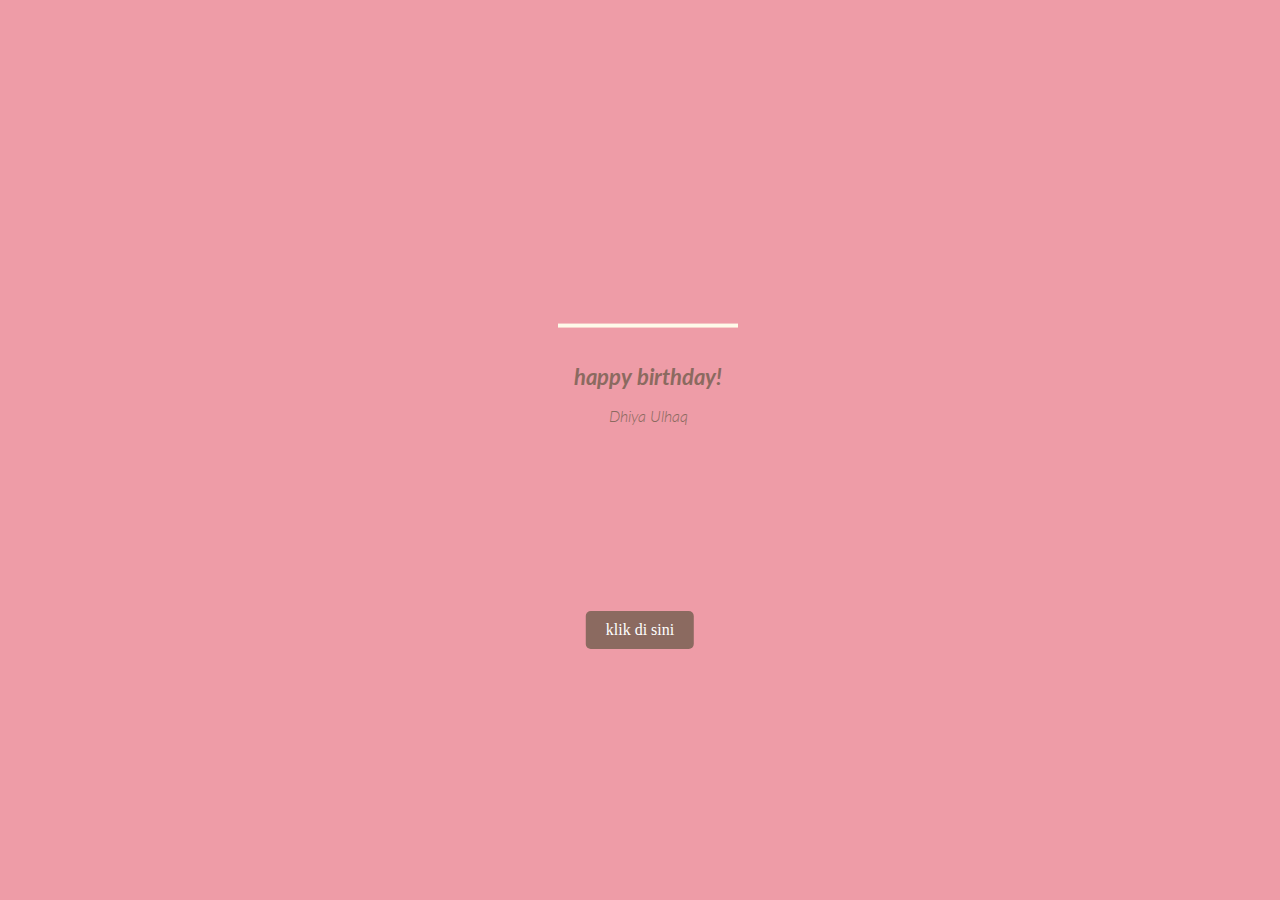
<file: index.html>
<!DOCTYPE html>
<html lang="en">

<head>
    <meta charset="UTF-8">
    <meta name="viewport" content="width=device-width, initial-scale=1.0">
    <title>Birthday Cake</title>
    <link rel="stylesheet" href="style.css">
</head>

<body>
    <div class="velas">
        <div class="fuego"></div>
        <div class="fuego"></div>
        <div class="fuego"></div>
        <div class="fuego"></div>
        <div class="fuego"></div>
    </div>
    <svg id="cake" version="1.1" x="0px" y="0px" width="200px" height="500px" viewBox="0 0 200 500"
        enable-background="new 0 0 200 500" xml:space="preserve">
        <path fill="#a88679" d="M173.667-13.94c-49.298,0-102.782,0-147.334,0c-3.999,0-4-16.002,0-16.002
		c44.697,0,96.586,0,147.334,0C177.667-29.942,177.668-13.94,173.667-13.94z">
            <animate id="bizcocho_3" attributeName="d" calcMode="spline" keySplines="0 0 1 1; 0 0 1 1"
                begin="relleno_2.end" dur="0.3s" fill="freeze" values="
                          M173.667-13.94c-49.298,0-102.782,0-147.334,0c-3.999,0-4-16.002,0-16.002
		c44.697,0,96.586,0,147.334,0C177.667-29.942,177.668-13.94,173.667-13.94z
                          ;
                          M173.667,411.567c-47.995,12.408-102.955,12.561-147.334,0
		c-3.848-1.089-0.189-16.089,3.661-15.002c44.836,12.66,90.519,12.753,139.427,0.07
		C173.293,395.631,177.541,410.566,173.667,411.567z
                          ;
                          M173.667,427.569c-49.795,0-101.101,0-147.334,0c-3.999,0-4-16.002,0-16.002
		c46.385,0,97.539,0,147.334,0C177.668,411.567,177.667,427.569,173.667,427.569z
                          " />
        </path>
        <path fill="#8b6a60" d="M100-178.521c1.858,0,3.364,1.506,3.364,3.363c0,0,0,33.17,0,44.227
		c0,19.144,0,57.431,0,76.574c0,10.152,0,40.607,0,40.607c0,1.858-1.506,3.364-3.364,3.364l0,0c-1.858,0-3.364-1.506-3.364-3.364c0,0,0-30.455,0-40.607c0-19.144,0-57.432,0-76.575c0-11.057,0-44.226,0-44.226C96.636-177.015,98.142-178.521,100-178.521
		L100-178.521z">
            <animate id="relleno_2" attributeName="d" calcMode="spline" keySplines="0 0 1 1; 0 0 1 1; 0 0 0.58 1"
                begin="bizcocho_2.end" dur="0.5s" fill="freeze" values="
                          M100-178.521c1.858,0,3.364,1.506,3.364,3.363c0,0,0,33.17,0,44.227
		c0,19.144,0,57.431,0,76.574c0,10.152,0,40.607,0,40.607c0,1.858-1.506,3.364-3.364,3.364l0,0c-1.858,0-3.364-1.506-3.364-3.364c0,0,0-30.455,0-40.607c0-19.144,0-57.432,0-76.575c0-11.057,0-44.226,0-44.226C96.636-177.015,98.142-178.521,100-178.521
		L100-178.521z
                          ;
                          M100,267.257c1.858,0,3.364,1.506,3.364,3.363c0,0,0,33.17,0,44.227
		c0,19.143,0,57.43,0,76.574c0,10.151,0,40.606,0,40.606c0,1.858-1.506,3.364-3.364,3.364l0,0c-1.858,0-3.364-1.506-3.364-3.364
		c0,0,0-30.455,0-40.606c0-19.145,0-57.432,0-76.576c0-11.057,0-44.225,0-44.225C96.636,268.763,98.142,267.257,100,267.257
		L100,267.257z
                          ;
                          M93.928,405.433c-0.655,6.444-0.102,9.067,2.957,11.798c0,0,8.083,5.571,16.828,3.503
		c18.629-4.406,43.813,6.194,50.792,7.791c14.75,3.375,9.162,6.867,9.162,6.867c-2.412,2.258-58.328,0-73.667,0l0,0
		c-1.858,0-69.995,2.133-73.667,0c0,0-3.337-2.439,6.172-5.992c11.375-4.25,52.875,8.822,47.139-9.442
		c-6.333-20.167,5.226-21.514,5.226-21.514c3.435-0.915,12.78-6.663,10.923-0.546L93.928,405.433z
                          ;
                          M102.242,427.569c5.348,0,14.079,0,17.462,0c0,0,17.026,0,27.504,0
		c19.143,0,20.39-3.797,26.459,0c3,1.877,0,7.823,0,7.823c-2.412,2.258-58.328,0-73.667,0l0,0c-1.858,0-67.187,0-73.667,0
		c0,0-4.125-4.983,0-7.823c5.201-3.58,16.085,0,23.725,0c8.841,0,20.762,0,20.762,0c3.686,0,8.597,0,19.511,0H102.242z
                          " />
        </path>
        <path fill="#a88679" d="M173.667-15.929c-46.512,0-105.486,0-147.334,0c-3.999,0-4-16.002,0-16.002
		c43.566,0,97.96,0,147.334,0C177.667-31.931,177.666-15.929,173.667-15.929z">
            <animate id="bizcocho_2" attributeName="d" calcMode="spline" keySplines="0 0 1 1; 0 0 1 1; 0.25 0 0.58 1"
                begin="relleno_1.end" dur="0.5s" fill="freeze" values="
                          M173.667-15.929c-46.512,0-105.486,0-147.334,0c-3.999,0-4-16.002,0-16.002
		c43.566,0,97.96,0,147.334,0C177.667-31.931,177.666-15.929,173.667-15.929z
                          ;
                          M173.434,445.393c-47.269,8.001-105.245,8.001-147.334,0c-3.929-0.747-0.692-16.543,3.243-15.824
		c43.828,8.001,92.165,8.001,140.739,0C174.029,428.918,177.377,444.726,173.434,445.393z
                          ;
                          M173.667,449.514c-47.576-5.454-102.799-5.744-147.333,0c-3.966,0.512-3.938-15.297,0-16.002
		c43.683-7.823,97.646-8.026,147.333,0C177.616,434.15,177.642,449.969,173.667,449.514z
                          ;
                          M173.667,451.394c-49.298,0-102.782,0-147.334,0c-3.999,0-4-16.002,0-16.002
		c44.697,0,96.586,0,147.334,0C177.667,435.392,177.668,451.394,173.667,451.394z
                          " />
        </path>
        <path fill="#8b6a60" d="M101.368-73.685c0,12.164,0,15.18,0,28.519c0,22.702,0-13.661,0,8.304c0,14.48,0,18.233,0,30.512
		c0,1.753-2.958,1.847-2.958,0c0-12.68,0-16.277,0-30.401c0-21.983,0,11.66,0-8.305c0-13.027,0-15.992,0-28.628
		C98.411-75.883,101.368-75.592,101.368-73.685z">
            <animate id="relleno_1" attributeName="d" calcMode="spline" keySplines="0 0 1 1; 0 0 1 1; 0 0 0.6 1"
                begin="bizcocho_1.end" dur="0.5s" fill="freeze" values="
                          M101.368-73.685c0,12.164,0,15.18,0,28.519c0,22.702,0-13.661,0,8.304c0,14.48,0,18.233,0,30.512
		c0,1.753-2.958,1.847-2.958,0c0-12.68,0-16.277,0-30.401c0-21.983,0,11.66,0-8.305c0-13.027,0-15.992,0-28.628
		C98.411-75.883,101.368-75.592,101.368-73.685z
                          ;
                          M101.368,350.885c0,12.164,0,65.18,0,78.518c0,22.703,0-33.66,0-11.695c0,14.48,0,28.232,0,40.512
		c0,1.753-2.958,1.847-2.958,0c0-12.68,0-26.277,0-40.402c0-21.982,0,31.66,0,11.695c0-13.027,0-65.992,0-78.627
		C98.411,348.686,101.368,348.977,101.368,350.885z
                          ;
                          M128.38,447.567c37.626,6.312,39.303,13.658,26.833,12.833c-22.653-1.499-13.636-0.831-23.302-0.831
		c-14.48,0-17.884,0-30.163,0c-2.087,0-2.068,0-3.915,0c-13.333,0-8.963,0-23.088,0c-11.668,0-14.062,5.995-27.532,1.164
		c-12.629-4.529,38.667-3.167,46.833-17.333C100.077,432.94,105.546,443.736,128.38,447.567z
                          ;
                          M173.667,451.394c2.875,0,2.997,9.257,0,9.131c-22.662-0.956-32.09-0.956-41.756-0.956
		c-14.48,0-17.884,0-30.163,0c-2.087,0-2.068,0-3.915,0c-13.333,0-8.963,0-23.088,0c-11.668,0-34.99-0.294-48.412,1.831
		c-4.109,0.65-3.01-10.006,0-10.006C37.129,451.394,149.379,451.394,173.667,451.394z
                          " />
        </path>
        <path fill="#a88679" d="M173.667,21.571c-33.174,0-111.467,0-147.334,0c-4,0-4-16.002,0-16.002c39.836,0,105.982,0,147.334,0
		C177.668,5.569,177.667,21.571,173.667,21.571z">
            <animate id="bizcocho_1" attributeName="d" calcMode="spline"
                keySplines="0 0 1 1; 0 0 1 1; 0 0 1 1; 0.25 0 1 1; 0 0 1 1; 0.25 0 0.6 1" begin="2s" dur="0.8s"
                fill="freeze" values="
                          M173.667,21.571c-33.174,0-111.467,0-147.334,0c-4,0-4-16.002,0-16.002c39.836,0,105.982,0,147.334,0
		C177.668,5.569,177.667,21.571,173.667,21.571z
                          ;
                          M173.667,459.569c-33.197,16.002-110.782,16.002-147.334,0c-3.664-1.604,1.614-15.617,5.337-14.153
		c40.702,16.002,94.289,16.104,136.505,0.103C171.917,444.1,177.271,457.832,173.667,459.569z
                          ;
                          M171.817,475.571c-39.361-3.001-105.438-2.571-143.556,0c-3.991,0.27-7.377-14.736-3.387-15.014
		c41.553-2.888,104.421-3.121,150.51-0.233C179.378,460.574,175.806,475.875,171.817,475.571z
                          ;
                          M171.817,459.564c-38.8-12.188-104.504-13.762-143.556,0c-3.772,1.329-7.961-12.604-4.178-13.905
		c40.864-14.064,105.114-15.52,151.918-0.973C179.822,445.874,175.634,460.762,171.817,459.564z
                          ;
                          M173.667,475.571c-46.376-5.005-105.924-4.003-147.334,0c-3.981,0.385-3.479-15.421,0.479-16.002
		c43.087-6.327,97.705-7.083,146.855,0.438C177.621,460.613,177.644,476,173.667,475.571z
                          ;
                          M173.667,474.117c-46.376,1.866-105.638,2.01-147.334,0c-3.995-0.192-3.52-16.144,0.479-16.002
		c43.794,1.55,96.341,1.541,145.723,0C176.532,457.99,177.663,473.956,173.667,474.117z
                          ;
                          M173.667,475.571c-46.512,0-105.486,0-147.334,0c-3.999,0-4-16.002,0-16.002c43.566,0,97.96,0,147.334,0
		C177.667,459.569,177.666,475.571,173.667,475.571z
                          " />
        </path>
        <path fill="#fefae9" d="M104.812,113.216c0,3.119-2.164,5.67-4.812,5.67c-2.646,0-4.812-2.551-4.812-5.67c0-5.594,0-16.782,0-22.375
	c0-5.143,0-15.427,0-20.568c0-7.333,0-21.998,0-29.33c0-5.523,0-16.569,0-22.092c0-3.295,0-9.885,0-13.181
	C95.188,2.551,97.353,0,100,0c2.648,0,4.812,2.551,4.812,5.669c0,3.248,0,9.743,0,12.991c0,5.428,0,16.284,0,21.711
	c0,7.618,0,22.854,0,30.472c0,4.952,0,14.854,0,19.807C104.812,96.292,104.812,107.576,104.812,113.216z">
            <animate id="crema" attributeName="d" calcMode="spline"
                keySplines="0 0 1 1; 0 0 1 1; 0 0 1 1; 0.25 0 1 1; 0 0 1 1; 0 0 0.58 1" begin="bizcocho_3.end" dur="2s"
                fill="freeze" values="
                          M104.812,113.216c0,3.119-2.164,5.67-4.812,5.67c-2.646,0-4.812-2.551-4.812-5.67c0-5.594,0-16.782,0-22.375
	c0-5.143,0-15.427,0-20.568c0-7.333,0-21.998,0-29.33c0-5.523,0-16.569,0-22.092c0-3.295,0-9.885,0-13.181
	C95.188,2.551,97.353,0,100,0c2.648,0,4.812,2.551,4.812,5.669c0,3.248,0,9.743,0,12.991c0,5.428,0,16.284,0,21.711
	c0,7.618,0,22.854,0,30.472c0,4.952,0,14.854,0,19.807C104.812,96.292,104.812,107.576,104.812,113.216z
                          ;
                          M104.812,405.897c0,3.119-2.164,5.67-4.812,5.67c-2.646,0-4.812-2.551-4.812-5.67c0-5.594,0-16.782,0-22.376
	c0-5.143,0-15.426,0-20.568c0-7.332,0-21.997,0-29.33c0-5.522,0-16.568,0-22.092c0-3.295,0-9.885,0-13.181
	c0-3.118,2.165-5.669,4.812-5.669c2.648,0,4.812,2.551,4.812,5.669c0,3.247,0,9.743,0,12.991c0,5.428,0,16.283,0,21.711
	c0,7.618,0,22.854,0,30.473c0,4.951,0,14.854,0,19.807C104.812,388.972,104.812,400.256,104.812,405.897z
                          ;
                          M111.873,411.567c-3.119,0-9.226,0-11.874,0c-2.646,0-7.748,0-10.867,0c-7.086,0-12.698,0-18.292,0
	c-6.592,0-12.871,7.371-19.166,3.008c-10.043-6.961-7.776-10.169,2.991-17.745c12.61-8.873,27.713,1.994,25.919-7.531
	c-2.589-13.742,11.008-14.513,11.365-17.789c0.441-4.051,4.235-11.107,8.051-8.175c3.113,2.393,1.007,8.008,0,13.159
	c-1.871,9.569,8.058,2.113,9.494,14.155c2.592,21.732,21.184-0.675,29.309,7.976c5.216,5.553,18.413,5.552,15.426,12.942
	c-3.131,7.745-15.825-4.369-23.8,2.903C126.261,418.271,118.301,411.567,111.873,411.567z
                          ;
                          M111.873,411.567c-3.119,0-9.226,0-11.874,0c-2.646,0-9.734,4.069-12.853,4.069
	c-7.086,0-10.712-4.069-16.306-4.069c-6.592,0-12.12,6.013-19.166,3.008c-7.053-3.008-7.458,2.026-18.659,1.165
	c-6.832-0.525-7.522-3.034-7.533-6.265c-0.037-10.336,22.073-2.452,36.613-2.628c10.234-0.124,19.856-1.439,37.905-2.102
	c16.642-0.61,32.699,1.552,46.009,1.927c12.438,0.351,29.663-8.99,31.532,3.315c0.773,5.093-5.605,3.342-11.211,9.579
	c-5.093,5.667-7.59-4.605-12.965-3.832c-8.269,1.189-14.962-8.537-22.937-1.265C126.261,418.271,118.301,411.567,111.873,411.567z
                          ;
                          M110.946,413.652c-2.904-1.137-8.405-2.748-12.446-0.97c-6.099,2.685-7.273,10.358-13.253,8.242
	c-7.843-2.775-8.953-5.008-14.546-5.01c-24.653-0.011-4.849,26.507-18.264,26.507c-12.377,0,5.791-33.537-19.422-26.682
	c-7.703,2.095-9.806-0.942-9.817-4.173c-0.037-10.336,24.357-4.544,38.897-4.72c10.234-0.124,19.856-1.439,37.905-2.102
	c16.642-0.61,32.699,1.552,46.009,1.927c12.438,0.351,28.973-8.865,31.532,3.315c1.449,6.896,0.318,15.624-3.874,15.624
	c-7.619,0-1.788-15.192-19.243-7.111c-7.581,3.51-15.963-9.738-26.669,1.066C120.644,426.744,118.381,416.561,110.946,413.652z
                          ;
                          M111.547,413.9c-2.969-0.956-8.775-0.949-13.167-0.5c-14.667,1.5-8.325,16.508-14.667,16.666
	c-6.667,0.166-0.167-13.5-13.013-14.151c-30.471-1.545-5.572,46.651-18.987,46.651c-12.377,0,10.333-50.166-18.667-44.5
	c-7.835,1.531-9.537-1.417-9.548-4.647c-0.037-10.336,23.675-5.177,38.215-5.353c10.234-0.124,20.618-1.671,38.667-2.333
	c16.642-0.61,32.023,1.458,45.333,1.833c12.438,0.351,33.819-8.431,33.199,4.001c-0.532,10.666,0.414,26.166-5.245,25.833
	c-7.606-0.447-2.954-31.5-19.243-18.899c-7.985,6.177-17.658-5.969-27.377,5.732C118.88,434.066,121.38,417.067,111.547,413.9z
                          ;
                          M111.547,415.233c-6.667-0.834-9.667,4.667-13.833,3.333c-19.649-6.291-8.158,22.176-14.5,22.334
	c-6.667,0.166,2.833-18-13.333-22.167c-29.544-7.615-9.667,43.833-20.167,43.833c-10.333,0,8.004-55.006-16.833-39
	c-7.5,4.833-9.508-3.78-9.299-7.004c0.799-12.329,23.592-7.153,38.132-7.329c10.234-0.124,20.238-1.505,38.287-2.167
	c16.642-0.61,32.903,1.125,46.213,1.5c12.438,0.351,35.058-5.579,31.863,6.451c-5.532,20.833,1.25,28.216-4.409,27.883
	c-7.606-0.447-6.058-37.895-20.62-23.333c-10.167,10.166-15.972-0.747-25,12C119.547,443.568,121.798,416.515,111.547,415.233z
                          " />
        </path>
        <rect x="10" y="475.571" fill="#fefae9" width="180" height="4" />
    </svg>
    <div class="text">
        <h1>happy birthday!</h1>
        <p>Dhiya Ulhaq</p>
    </div>
     <a href="halaman2.html" class="button">klik di sini</a>
</body>

</html>
</file>
<file: style.css>
@import url(https://fonts.googleapis.com/css?family=Lato:300italic);

html,
body {
  width: 100%;
  height: 100%;
}

body {
  background: #ee9ca7;
}

#cake {
  display: block;
  position: relative;
  margin: -10em auto 0 auto;
}

/* ============================================== Candle
*/

.velas {
  background: #ffffff;
  border-radius: 10px;
  position: absolute;
  top: 228px;
  left: 50%;
  margin-left: -2.4px;
  margin-top: -8.33333333px;
  width: 5px;
  height: 35px;
  transform: translateY(-300px);
  backface-visibility: hidden;
  animation: in 500ms 6s ease-out forwards;
}
.velas:after,
.velas:before {
  background: rgba(255, 0, 0, 0.4);
  content: "";
  position: absolute;
  width: 100%;
  height: 2.22222222px;
}
.velas:after {
  top: 25%;
  left: 0;
}
.velas:before {
  top: 45%;
  left: 0;
}

/* ============================================== Fire
*/

.fuego {
  border-radius: 100%;
  position: absolute;
  top: -20px;
  left: 50%;
  margin-left: -2.6px;
  width: 6.66666667px;
  height: 18px;
}
.fuego:nth-child(1) {
  animation: fuego 2s 6.5s infinite;
}
.fuego:nth-child(2) {
  animation: fuego 1.5s 6.5s infinite;
}
.fuego:nth-child(3) {
  animation: fuego 1s 6.5s infinite;
}
.fuego:nth-child(4) {
  animation: fuego 0.5s 6.5s infinite;
}
.fuego:nth-child(5) {
  animation: fuego 0.2s 6.5s infinite;
}

/* ============================================== Animation Fire
*/

@keyframes fuego {
  0%,
  100% {
    background: rgba(254, 248, 97, 0.5);
    box-shadow: 0 0 40px 10px rgba(248, 233, 209, 0.2);
    transform: translateY(0) scale(1);
  }
  50% {
    background: rgba(255, 50, 0, 0.1);
    box-shadow: 0 0 40px 20px rgba(248, 233, 209, 0.2);
    transform: translateY(-20px) scale(0);
  }
}

@keyframes in {
  to {
    transform: translateY(0);
  }
}

.text {
  color: #8b6a60;
  font-family: "Lato", sans-serif;
  font-weight: 300;
  font-style: italic;
  text-align: center;
  h1 {
    font-size: 1.4em;
  }
}

.button {
    display: inline-block;
    padding: 10px 20px;
    background-color: #8b6a60;
    color: white;
    text-align: center;
    text-decoration: none;
    border-radius: 5px;
    border: none;
    cursor: pointer;
    font-size: 16px;
    position: absolute;
    top: 70%;
    left: 50%;
    transform: translate(-50%, -50%);
    font-family: 'Dancing Script', cursive;
}

.button:hover {
    background-color: #8b6a60;
}
</file>
